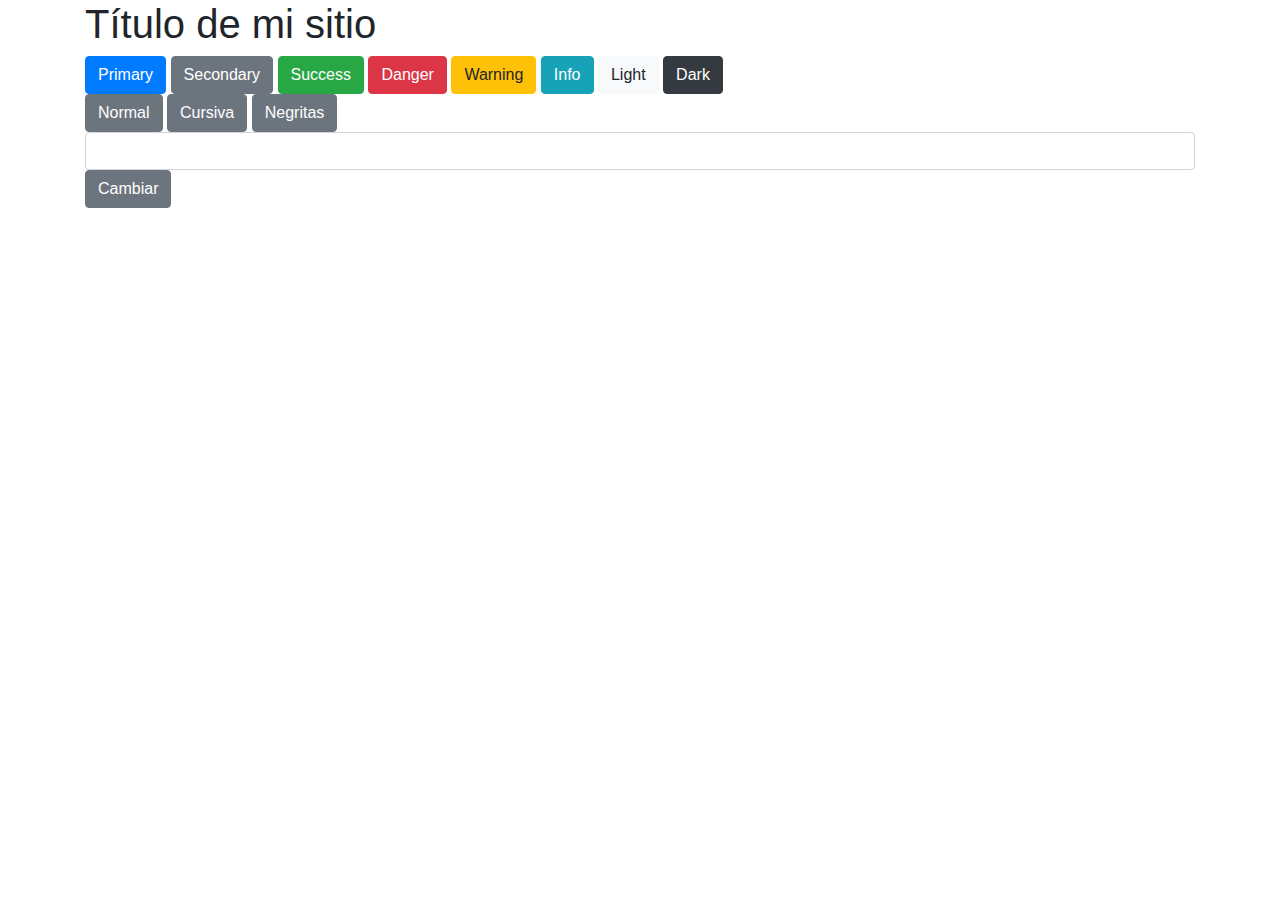
<file: dia10/index.html>
<!DOCTYPE html>
<html lang="en">

<head>
    <meta charset="UTF-8">
    <meta name="viewport" content="width=device-width, initial-scale=1.0">
    <meta http-equiv="X-UA-Compatible" content="ie=edge">
    <link rel="stylesheet" href="https://stackpath.bootstrapcdn.com/bootstrap/4.4.1/css/bootstrap.min.css"
        integrity="sha384-Vkoo8x4CGsO3+Hhxv8T/Q5PaXtkKtu6ug5TOeNV6gBiFeWPGFN9MuhOf23Q9Ifjh" crossorigin="anonymous">
    <title>Document</title>
</head>

<body>

    <main>
        <div class="container">
            <h1 id="titulo" class="">Título de mi sitio</h1>
            <div>
                <button onclick="changeColor('#007BFF')" type="button" class="btn btn-primary">Primary</button>
                <button onclick="changeColor('#6c757d')" type="button" class="btn btn-secondary">Secondary</button>
                <button onclick="changeColor('#28a745')" type="button" class="btn btn-success">Success</button>
                <button onclick="changeColor('#dc3545')" type="button" class="btn btn-danger">Danger</button>
                <button onclick="changeColor('#ffc107')" type="button" class="btn btn-warning">Warning</button>
                <button onclick="changeColor('#17a2b8')" type="button" class="btn btn-info">Info</button>
                <button onclick="changeColor('#f8f9fa')" type="button" class="btn btn-light">Light</button>
                <button onclick="changeColor('#343a40')" type="button" class="btn btn-dark">Dark</button>
            </div>
            <div>
                <button onclick="addClass('font-weight-normal')" type="button" class="btn btn-secondary">Normal</button>
                <button onclick="addClass('font-italic')" type="button" class="btn btn-secondary">Cursiva</button>
                <button onclick="addClass('font-bold')" type="button" class="btn btn-secondary">Negritas</button>
            </div>
            <div>
                <input id="cajaDeTexto" type="text" class="form-control">
                <button onclick="changeText()" type="button" class="btn btn-secondary">Cambiar</button>
            </div>
        </div>
    </main>

    <script src="script.js"></script>
</body>

</html>
</file>
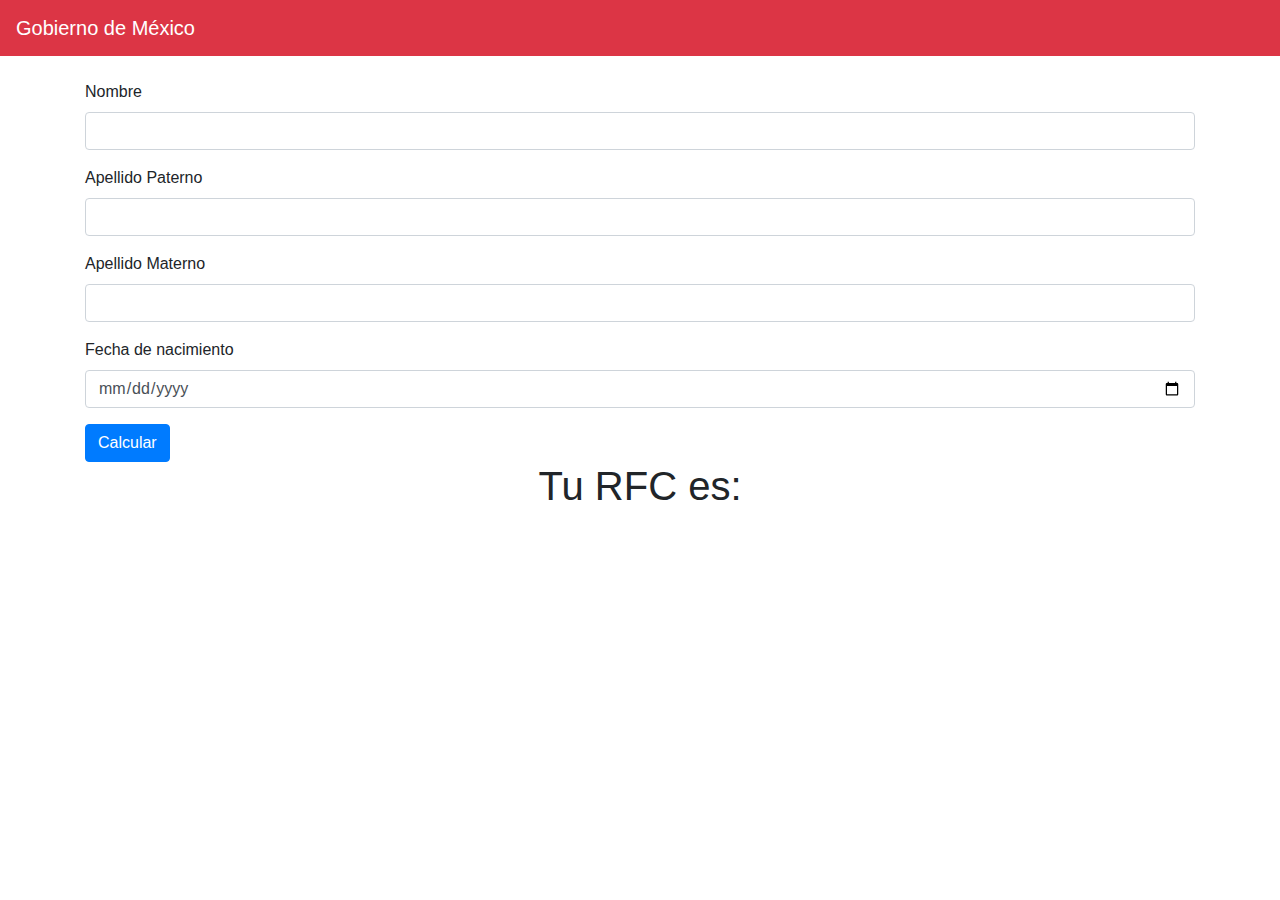
<file: dia11/index.html>
<!DOCTYPE html>
<html lang="en">

<head>
    <meta charset="UTF-8">
    <meta name="viewport" content="width=device-width, initial-scale=1.0">
    <meta http-equiv="X-UA-Compatible" content="ie=edge">
    <link rel="stylesheet" href="https://stackpath.bootstrapcdn.com/bootstrap/4.4.1/css/bootstrap.min.css"
        integrity="sha384-Vkoo8x4CGsO3+Hhxv8T/Q5PaXtkKtu6ug5TOeNV6gBiFeWPGFN9MuhOf23Q9Ifjh" crossorigin="anonymous">
    <title>Document</title>
</head>

<body>
    <!-- Gerardo Medina Romero -->
    <!-- 19/07/1995 -->
    <!-- MERG950719 -->

    <nav class="navbar navbar-light bg-danger">
        <span class="navbar-brand mb-0 h1 text-white">Gobierno de México</span>
    </nav>

    <main>
        <br>
        <div class="container">
            <form>
                <div class="form-group">
                    <label for="name">Nombre</label>
                    <input type="text" class="form-control" id="name">
                </div>
                <div class="form-group">
                    <label for="lastName1">Apellido Paterno</label>
                    <input type="text" class="form-control" id="lastName1">
                </div>
                <div class="form-group">
                    <label for="lastName2">Apellido Materno</label>
                    <input type="text" class="form-control" id="lastName2">
                </div>
                <div class="form-group">
                    <label for="birthday">Fecha de nacimiento</label>
                    <input type="date" class="form-control" id="birthday">
                </div>
                <button onclick="getRFC()" type="button" class="btn btn-primary">Calcular</button>
            </form>
        </div>
    </main>

    <section>
        <h1 class="text-center" id="newRFC">Tu RFC es: </h1>
    </section>

    <script src="script.js"></script>
</body>

</html>
</file>
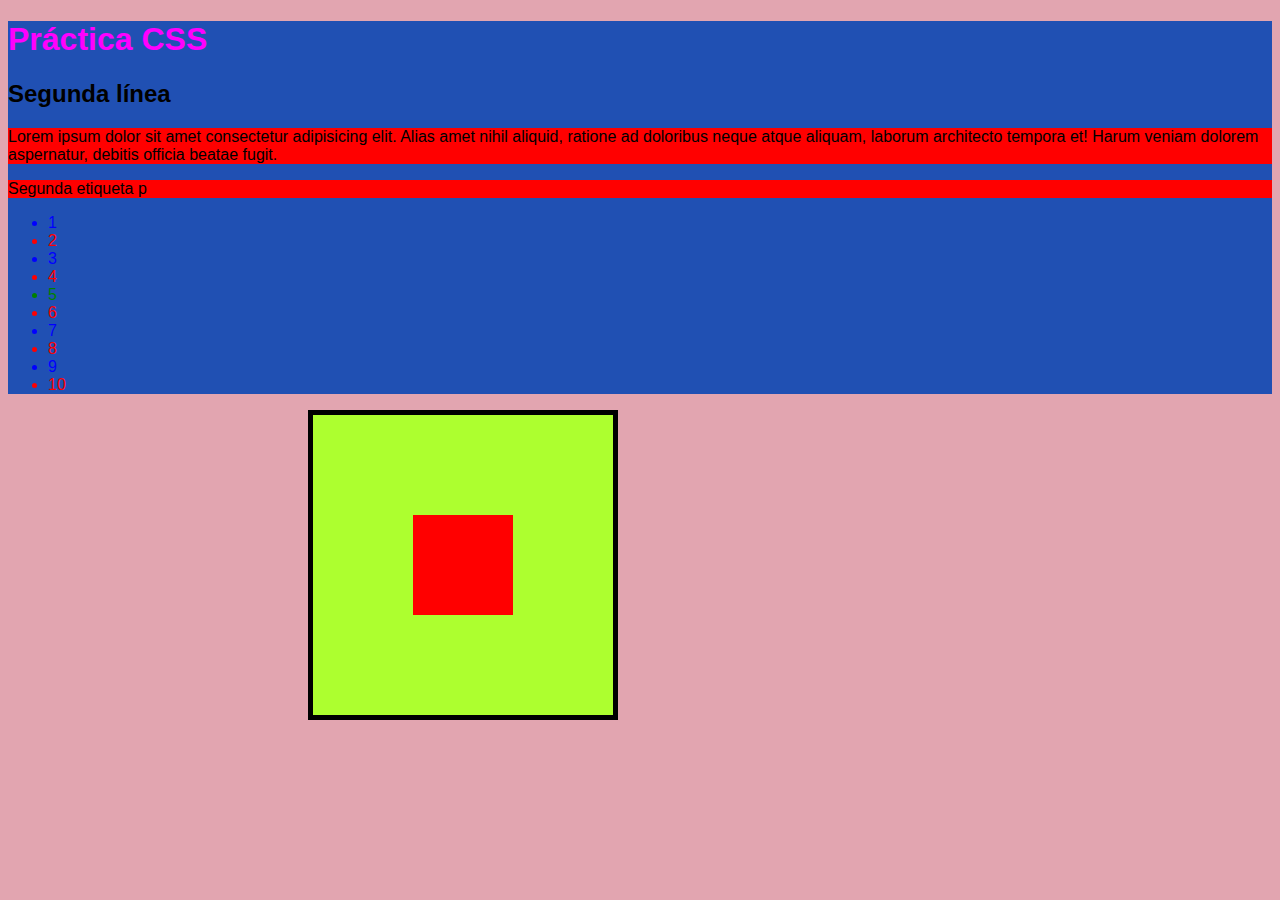
<file: dia2/index.html>
<!DOCTYPE html>
<html lang="en">
<head>
    <meta charset="UTF-8">
    <meta name="viewport" content="width=device-width, initial-scale=1.0">
    <meta http-equiv="X-UA-Compatible" content="ie=edge">
    <!-- OJOOOOOO -->
    <link rel="stylesheet" href="style.css">
    <!-- OJOOOOOO -->
    <title>Document</title>
</head>
<body>
    <main>
        <h1 id="titulo">Práctica CSS</h1>
        <h2>Segunda línea</h2>
        <p>Lorem ipsum dolor sit amet consectetur adipisicing elit. Alias amet nihil aliquid, ratione ad doloribus neque atque aliquam, laborum architecto tempora et! Harum veniam dolorem aspernatur, debitis officia beatae fugit.</p>
        <p>Segunda etiqueta p</p>
        <ul>
            <li class="impar">1</li>
            <li class="par">2</li>
            <li class="impar">3</li>
            <li class="par">4</li>
            <li id="cinco" class="impar">5</li>
            <li class="par">6</li>
            <li class="impar">7</li>
            <li class="par">8</li>
            <li class="impar">9</li>
            <li class="par">10</li>
        </ul>
    </main>

    <section class="caja">
        <div class="square"></div>
    </section>
</body>
</html>
</file>
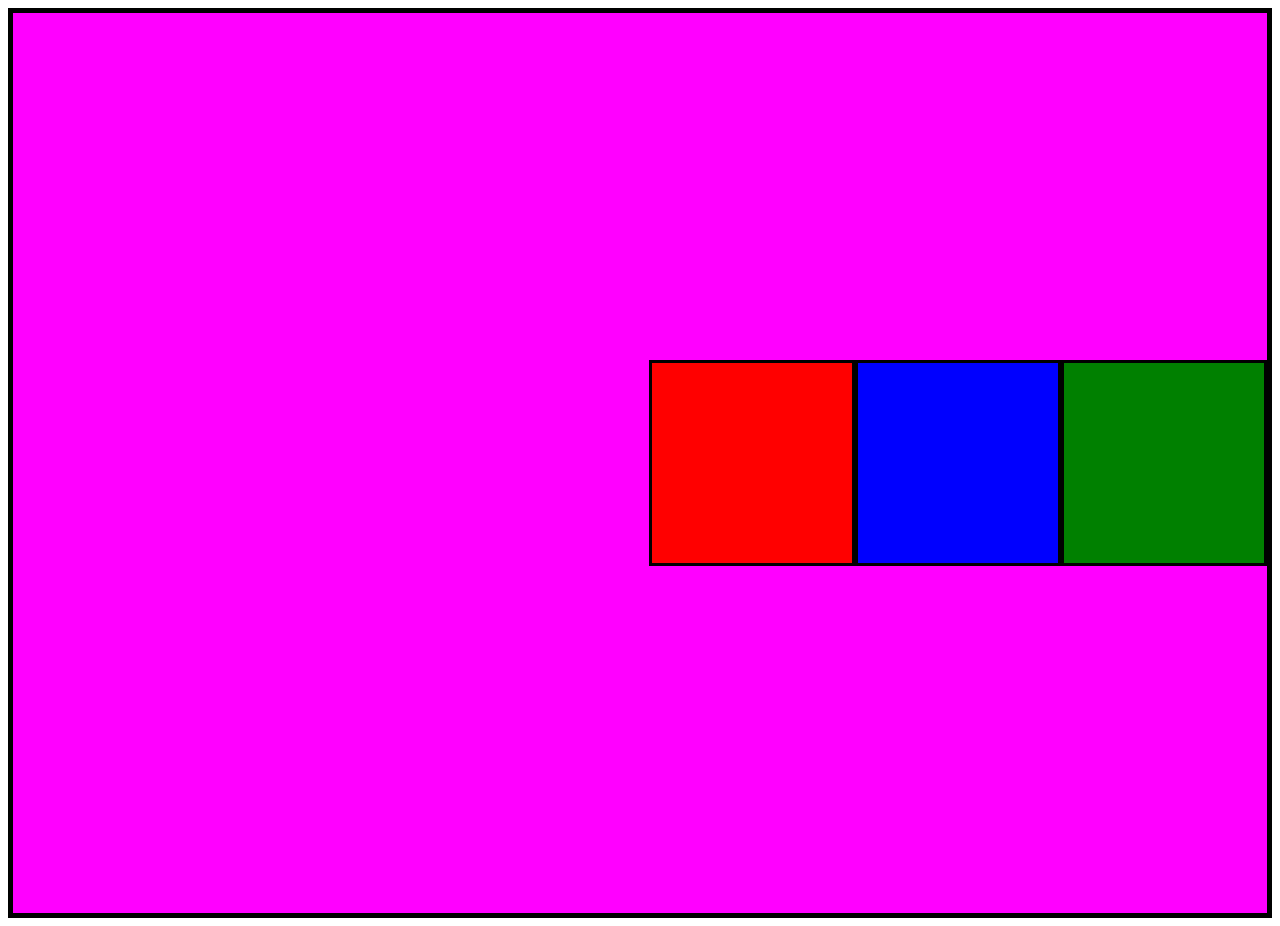
<file: dia3/index.html>
<!DOCTYPE html>
<html lang="es">
<head>
    <meta charset="UTF-8">
    <meta name="viewport" content="width=device-width, initial-scale=1.0">
    <meta http-equiv="X-UA-Compatible" content="ie=edge">
    <!-- OJO -->
    <link rel="stylesheet" href="style.css">
    <!-- OJO -->
    <title>Document</title>
</head>
<body>
    <main id="mainContainer">
        <div class="box is-red"></div>
        <div class="box is-blue"></div>
        <div class="box is-green"></div>
    </main>
</body>
</html>
</file>
<file: dia2/style.css>
/* Comentarios CSS */
/* Selector por etiquetas */

* {
    font-family: Helvetica, Arial, sans-serif;
}

p {
    color: black;
    background: red;
    font-family: Verdana, Geneva, Tahoma, sans-serif;
}

body {
    background: #e2a5b0;
}

main {
    background: #2050b3;
}

/* Selectores por id */

#cinco {
    color: green;
}

#titulo {
    color: fuchsia;
}

/* Selector por clase */

.par {
    color: red;
}

.impar {
    color: blue;
}

.caja {
    background: greenyellow;
    height: 300px;
    width: 300px;
    border: 5px solid black;
    margin-left: 300px;
}

.square {
    background: red;
    height: 100px;
    width: 100px;
    margin-left: 100px;
    margin-top: 100px;
}
</file>
<file: dia3/style.css>
/* ID */

#mainContainer {
    /* 100% del alto disponible en pantalla */
    /* vh View Height */
    height: 100vh;
    /* vw View Width */
    /* width: 100vw; */
    background: fuchsia;
    border: solid 5px black;
    /* Flexbox */
    display: flex;
    flex-direction: row;
    justify-content: flex-end;
    align-items: center;
}

/* Clases */

.box {
    height: 200px;
    width: 200px;
    border: solid 3px black;
}

.is-red {
    background: red;
}

.is-blue {
    background: blue;
}

.is-green {
    background: green;
}
</file>
